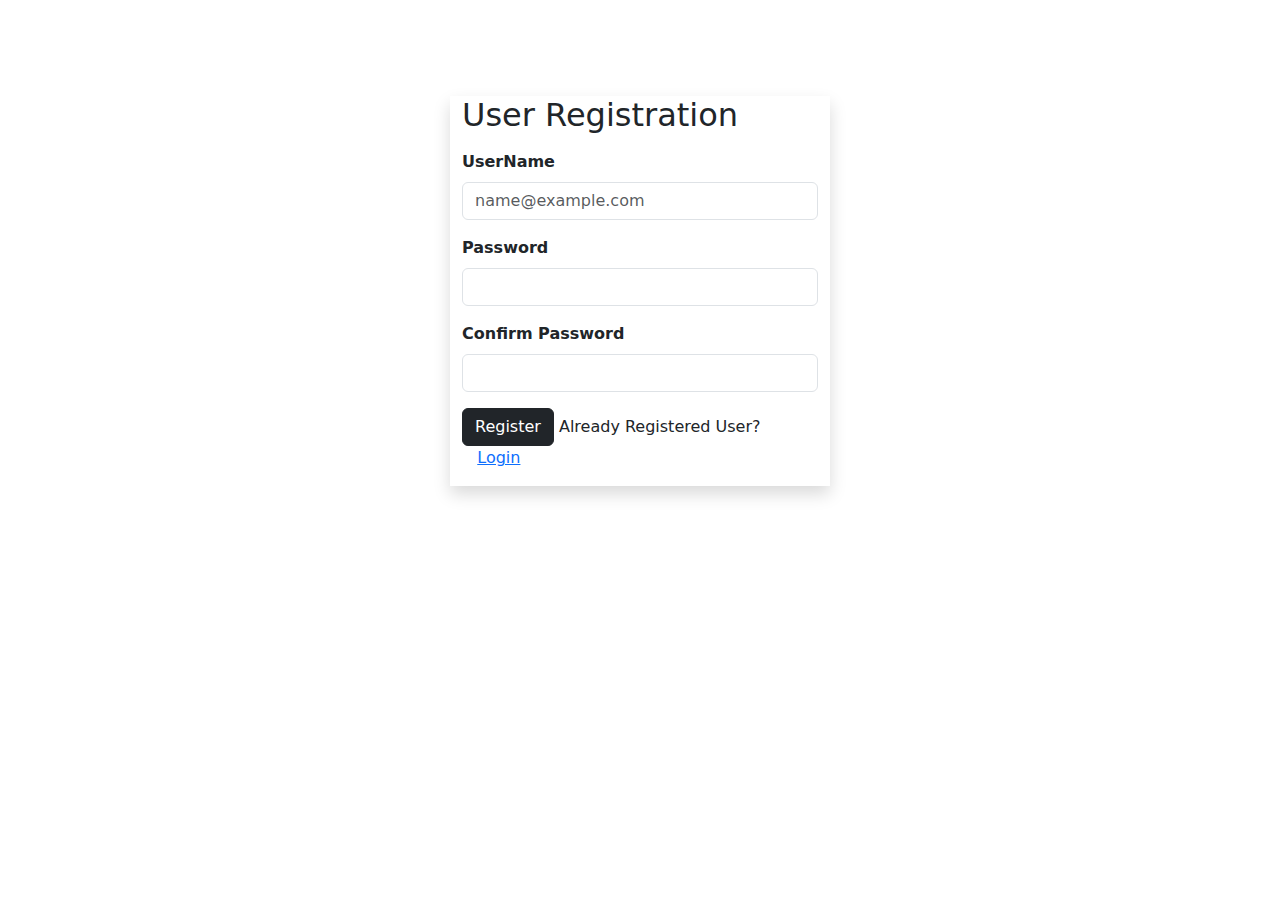
<file: batch7-9/static/register.html>
<!DOCTYPE html>
<html lang="en">
<head>
    <meta charset="UTF-8">
    <meta name="viewport" content="width=device-width, initial-scale=1.0">
    <title>Document</title>
    <link href="css/bootstrap.min.css" rel="stylesheet">
</head>
<body>
    <div class="container">
        <div class="row mt-5 ">
            <div class="col-md-4 mt-5 mx-auto shadow">
                <h2 class="mb-3">User Registration</h2>
                <form method="POST" action="">
                    <div class="mb-3">
                        <label for="Input1" class="form-label"><strong>UserName</strong></label>
                        <input type="text" class="form-control" id="exampleFormControlInput1" placeholder="name@example.com">
                    </div>
                    <div class="mb-3">
                        <label for="Input2" class="form-label"><strong>Password</strong></label>
                        <input type="password" class="form-control" id="exampleFormControlInput1">

                    </div>
                        <div class="mb-3">
                            <label for="Input1" class="form-label"><strong>Confirm Password</strong></label>
                            <input type="password" class="form-control" id="exampleFormControlInput1">

                        </div>
                        <div class="mb-3">
                            
                            <input type="submit" value="Register" class="btn btn-dark"> Already Registered User? 
                           &nbsp;&nbsp;&nbsp;<a href="login.html">Login</a>

                        </div>
                        
                    </div>
                </form>
            </div>
        </div>

    </div>

    <script src="js/bootstrap.bundle.min.js"></script>
    <script src="js/popper.min.js"></script>
</body>
</html>
</file>
